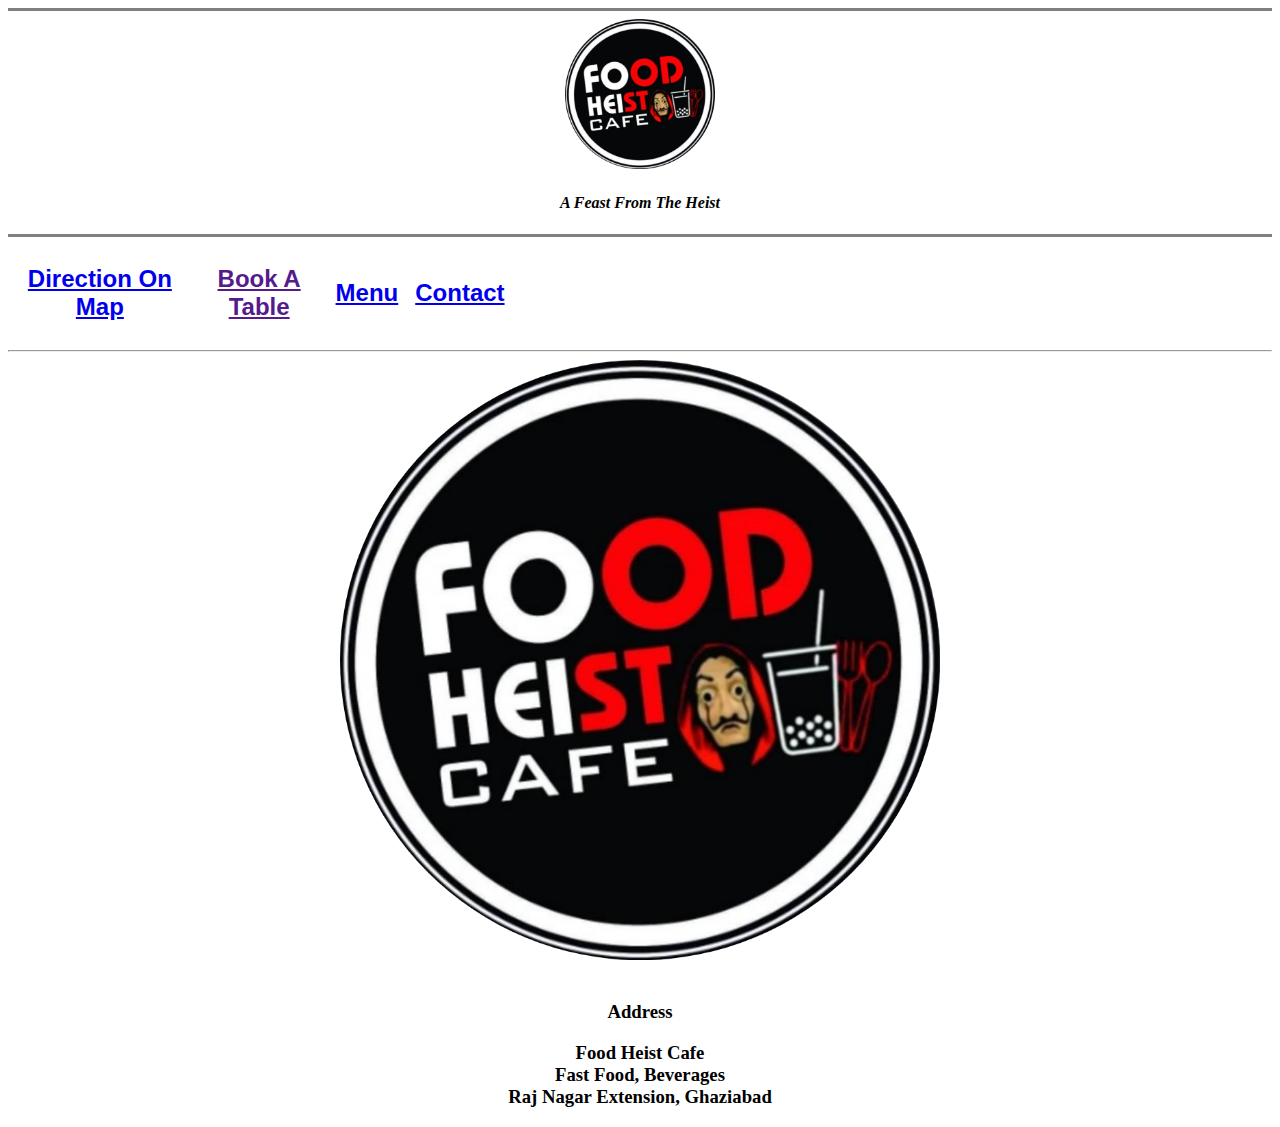
<file: index.html>
<!DOCTYPE html>
<html lang="en">
<head>
    <meta charset="UTF-8">
    <meta http-equiv="X-UA-Compatible" content="IE=edge">
    <meta name="viewport" content="width=device-width, initial-scale=1.0">
    <title>Foodheist cafe</title>
</head>
<body>

<center>
<hr size="3" noshade="3">
    <a href="https://www.zomato.com/ncr/food-heist-cafe-raj-nagar-extension-ghaziabad">
        <img src="images/food.png" alt="foodheist_cafe" width="150" height="150"></a> 
<em><h4>A Feast From The Heist</h4></em>
</center>


<hr size="3" noshade="3">
<h2>
    <style>
        table {
          font-family: arial, sans-serif;
          border-collapse: collapse;
          width: 40%;
        }
        td, th {
          border: 1px solid #ffffff;
          text-align: center;
          padding: 8px;
        }
        
        tr:nth-child(even) {
          background-color: #c71717;
        }
        </style>
    <table>
        <tr>
            <th>
                <a href="https://www.google.com/maps/dir//28.70479,77.42834/@28.6913729,77.4269503,14z">Direction On Map</a>
            </th>
            <th>
                <a href="">Book A Table</a>
            </th>
            <th>
                <a href="menu.html">Menu</a>
            </th>
            <th>
                <a href="contact.html">Contact</a>
            </th>
        </tr>
    </table>
    
        
        
      
</h2>
<hr>


<center>
    <img src="images/food.png" alt="Food Heist Cafe" width="600" height="600">
</center>

<br>
<h3>
    <center> 
    <P><strong>Address</strong></P>
    <p>Food Heist Cafe
        <br> Fast Food, Beverages
        <br> Raj Nagar Extension, Ghaziabad
    </p> 
    </center>
</h3>
</body>
</html>
</file>
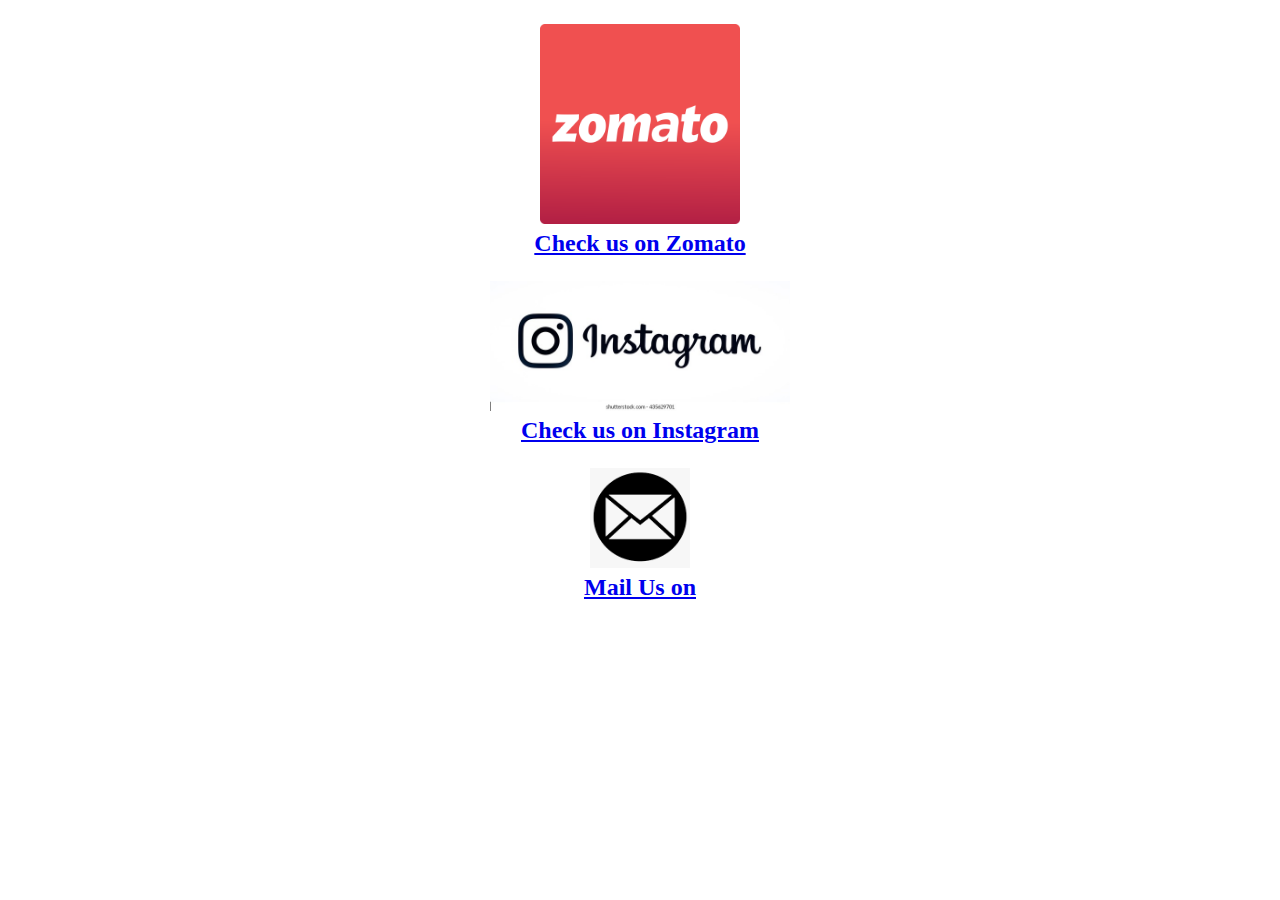
<file: contact.html>
<!DOCTYPE html>
<html lang="en">
<head>
    <meta charset="UTF-8">
    <meta http-equiv="X-UA-Compatible" content="IE=edge">
    <meta name="viewport" content="width=device-width, initial-scale=1.0">
    <title>contact</title>
</head>
<body>
    <center>
        <h2>
            
            <p><a href="https://www.zomato.com/ncr/food-heist-cafe-raj-nagar-extension-ghaziabad">
            <center>
                <img src="images/zomato-logo.png" alt="Foodheist Cafe" width="200" height="200">
            </center>Check us on Zomato</a>
            </p>
            
            
           </p><a href="https://www.instagram.com/foodheist_cafe/">
            <center> 
                <img src="images/insta logo.jpg" alt="foodheist_cafe" width="300" height="130">
            </center>Check us on Instagram</a>
            </p>

             
             <p><a href="mailto:snoopychaudhary@gmail.com">
             <center>
               <img src="images/mail.png" alt="foodheist_cafe" width="100" height="100">
             </center> Mail Us on </a>
            </p>

        </h2>
    </center>
</body>
</html>
</file>
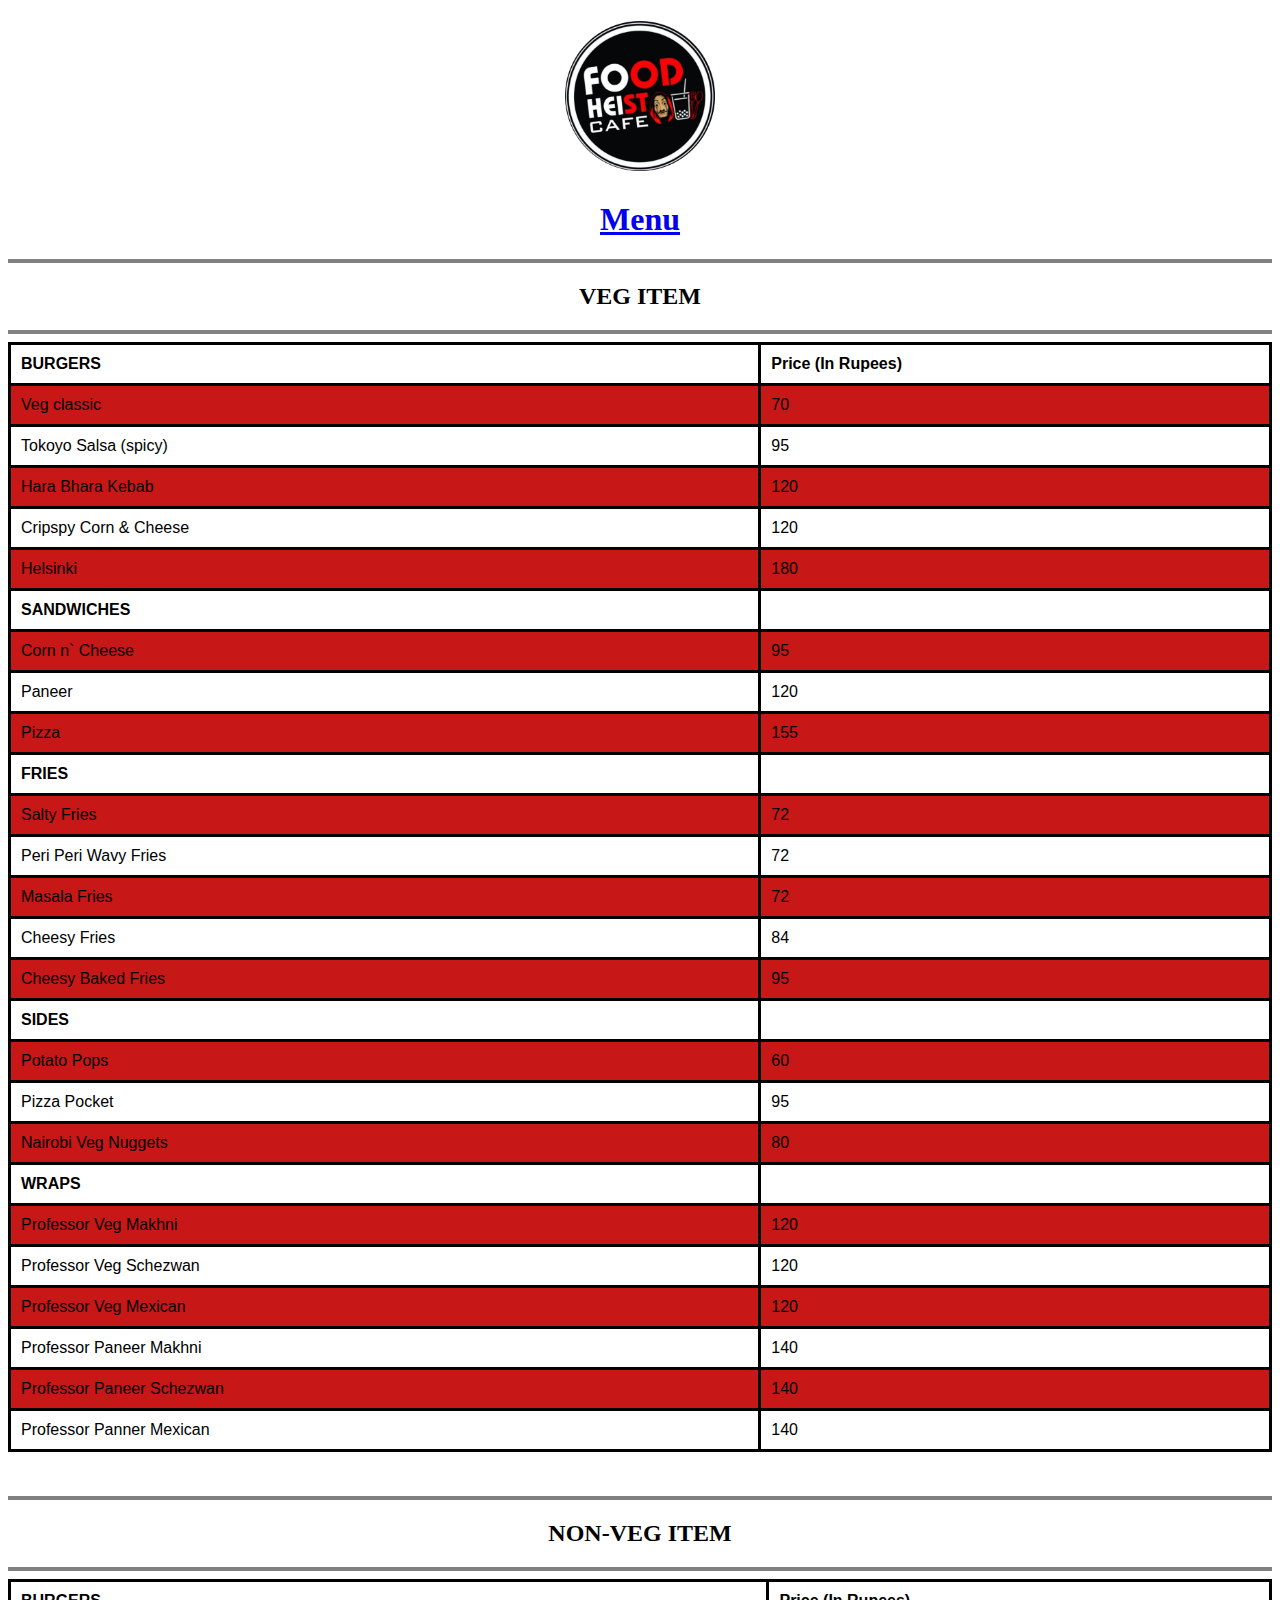
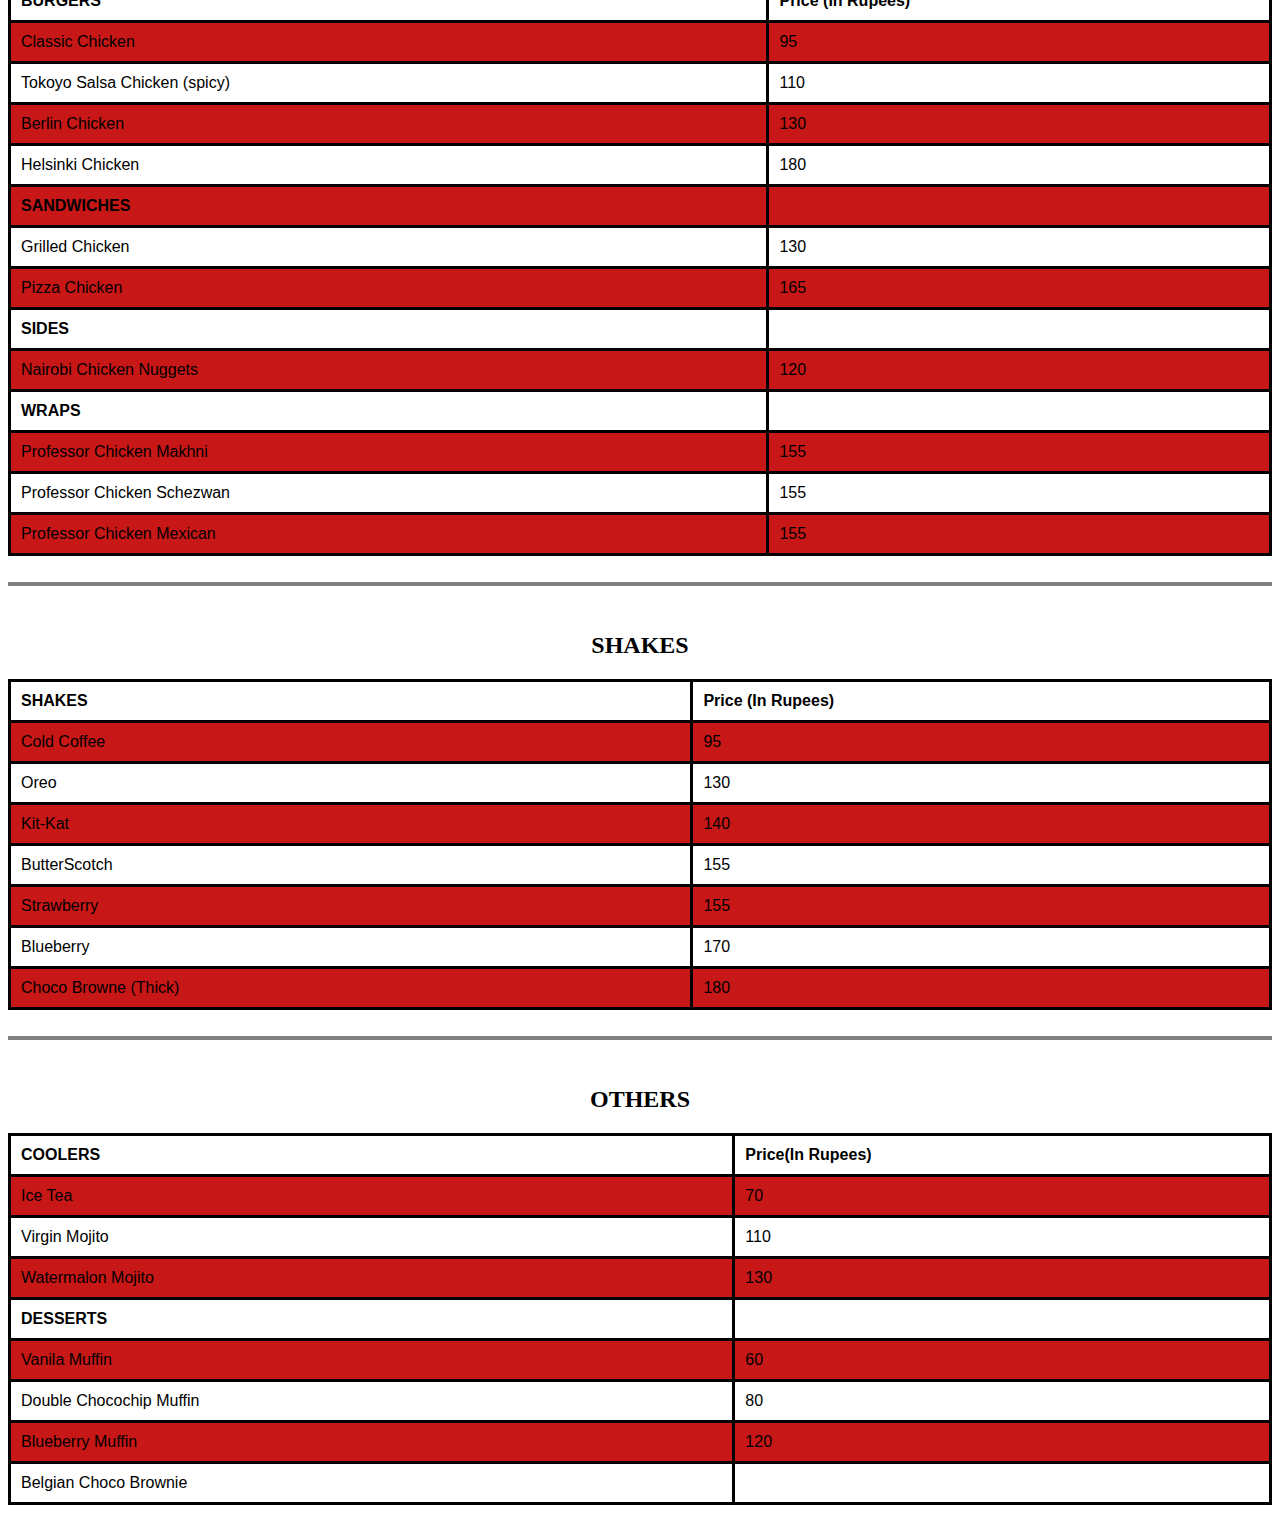
<file: menu.html>
<!DOCTYPE html>
<html lang="en">
<head>
    <meta charset="UTF-8">
    <meta http-equiv="X-UA-Compatible" content="IE=edge">
    <meta name="viewport" content="width=device-width, initial-scale=1.0">
    <title>Menu</title>
</head>
<body>
    <style>
        table {
          font-family: arial, sans-serif;
          border-collapse: collapse;
          width: 100%;
        }
        td, th {
          border: 3px solid #000000;
          text-align: left;
          padding: 10px;
        }
        
        tr:nth-child(even) {
          background-color: #c71717;
        }
        </style>
        <center>
            <a href="1.html"><h1><strong><img src="images/food.png" alt="foodheist_cafe" width="150" height="150"></strong></h1></a> 
            
            <a href="https://www.zomato.com/ncr/food-heist-cafe-raj-nagar-extension-ghaziabad"><h1>Menu</h1></a>
        <hr size="4" noshade="4">
        <h2><strong>VEG ITEM</strong></h2>
        <hr size="4" noshade="4">
    </center>
        <table>
        <tr>
            <th><b>BURGERS</b></th>
            <th>Price (In Rupees)</th>
        </tr>
        <tr>
            <td>Veg classic</td>
            <td>70</td>
        </tr>
        <tr>
            <td>Tokoyo Salsa (spicy)</td>
            <td>95</td>
        </tr>
        <tr>
            <td>Hara Bhara Kebab</td>
            <td>120</td>
        </tr>
        <tr>
            <td>Cripspy Corn & Cheese</td>
            <td>120</td>
        </tr>
        <tr>
            <td>Helsinki</td>
            <td>180</td>
            <tr>
                <th>
                    SANDWICHES
                </th>
                <th>
                
            </tr>
            <tr>
                <td>
                    Corn n` Cheese
                </td>
                <td>95</td>
            </tr>
            <tr>
                <td>Paneer</td>
                <td>120</td>
            </tr>
            <tr>
                <td>Pizza</td>
                <td>155</td>
            </tr>
        </tr>
        <tr>
            <th>FRIES</th>
            <th></th>
        </tr>
        <tr>
            <td>Salty Fries</td>
            <td>72</td>
        </tr>
        <tr>
            <td>Peri Peri Wavy Fries</td>
            <td>72</td>
        </tr>
        <tr>
            <td>Masala Fries</td>
            <td>72</td>
        </tr>
        <tr>
            <td>Cheesy Fries</td>
            <td>84</td>
        </tr>
        <tr>
            <td>Cheesy Baked Fries</td>
            <td>95</td>
        </tr>
        <tr>
            <th>SIDES</th>
            <th></th>
        </tr>
        <tr>
            <td>Potato Pops</td>
            <td>60</td>
        </tr>
        <tr>
            <td>Pizza Pocket</td>
            <td>95</td>
        </tr>
        <tr>
            <td>Nairobi Veg Nuggets</td>
            <td>80</td>
        </tr>
        <tr>
            <th>WRAPS</th>
            <th></th>
        </tr>
        <tr>
            <td>Professor Veg Makhni</td>
            <td>120</td>
        </tr>
        <tr>
            <td>Professor Veg Schezwan</td>
            <td>120</td>
        </tr>
        <tr>
            <td>Professor Veg Mexican</td>
            <td>120</td>
        </tr>
        <tr>
            <td>Professor Paneer Makhni</td>
            <td>140</td>
        </tr>
        <tr>
            <td>Professor Paneer Schezwan</td>
            <td>140</td>
        </tr>
        <tr>
            <td>Professor Panner Mexican</td>
            <td>140</td>
        </tr>
        </table>
        <br>
        <br>
        <hr size="4" noshade="4">
        <center>
            <h2>NON-VEG ITEM</h2>
        </center>
        <hr size="4" noshade="4">
        <table>
            <tr>
                <th>BURGERS</th>
                <th>Price (In Rupees)</th>
            </tr>
            <tr>
                <td>Classic Chicken</td>
                <td>95</td>
            </tr>
            <tr>
                <td>Tokoyo Salsa Chicken (spicy)</td>
                <td>110</td>
            </tr>
            <tr>
                <td>Berlin Chicken</td>
                <td>130</td>
            </tr>
                <tr>
                    <td>Helsinki Chicken</td>
                    <td>180</td>
                </tr>
                <tr>
                    <th>SANDWICHES</th>
                    <th></th>
                </tr>
                <tr>
                    <td>Grilled Chicken</td>
                    <td>130</td>
                </tr>
                <tr>
                    <td>Pizza Chicken</td>
                    <td>165</td>
                </tr>
                <tr>
                    <th>SIDES</th>
                    <th></th>
                </tr>
                <tr>
                    <td>Nairobi Chicken Nuggets</td>
                    <td>120</td>
                </tr>
                <tr>
                  <th>WRAPS</th>
                  <th></th>
                </tr>
                <tr>
                    <td>Professor Chicken Makhni</td>
                    <td>155</td>
                </tr>
                <tr>
                    <td>Professor Chicken Schezwan</td>
                    <td>155</td>
                </tr>
                <tr>
                    <td>Professor Chicken Mexican</td>
                    <td>155</td>
                </tr>

        </table>
        <br>
    <hr size="4" noshade="4">
    <br> <center><h2>SHAKES</h2></center>
    <table>
        <tr>
            <th>SHAKES</th>
            <th>Price (In Rupees)</th>
        </tr>
        <tr>
            <td>Cold Coffee</td>
            <td>95</td>
        </tr>
        <tr>
            <td>Oreo</td>
            <td>130</td>
        </tr>
        <tr>
            <td>Kit-Kat</td>
            <td>140</td>
        </tr>
        <tr>
            <td>ButterScotch</td>
            <td>155</td>
        </tr>
        <tr>
            <td>Strawberry</td>
            <td>155</td>
        </tr>
        <tr>
            <td>Blueberry</td>
            <td>170</td>
        </tr>
        <tr>
            <td>Choco Browne (Thick)</td>
            <td>180</td>
        </tr>


    </table>   
    <br>
    <hr size="4" noshade="4">
    <br><center><h2>OTHERS</h2></center>
    <table>
        <tr>
            <th>COOLERS</th>
            <th>Price(In Rupees)</th>
        </tr>
        <tr>
            <td>Ice Tea</td>
            <td>70</td>
        </tr>
        <tr>
            <td>Virgin Mojito</td>
            <td>110</td>
        </tr>
        <tr>
            <td>Watermalon Mojito</td>
            <td>130</td>
        </tr>
     <tr>
         <th>DESSERTS</th>
         <th></th>
     </tr>
     <tr>
         <td>Vanila Muffin</td>
         <td>60</td>
     </tr>
     <tr>
         <td>Double Chocochip Muffin</td>
         <td>80</td>
     </tr>
     <tr>
         <td>Blueberry Muffin</td>
         <td>120</td>
     </tr>
     <tr>
         <td>Belgian Choco Brownie</td>
         <td></td>
     </tr>
   
    </table>
</body>
</html>
</file>
